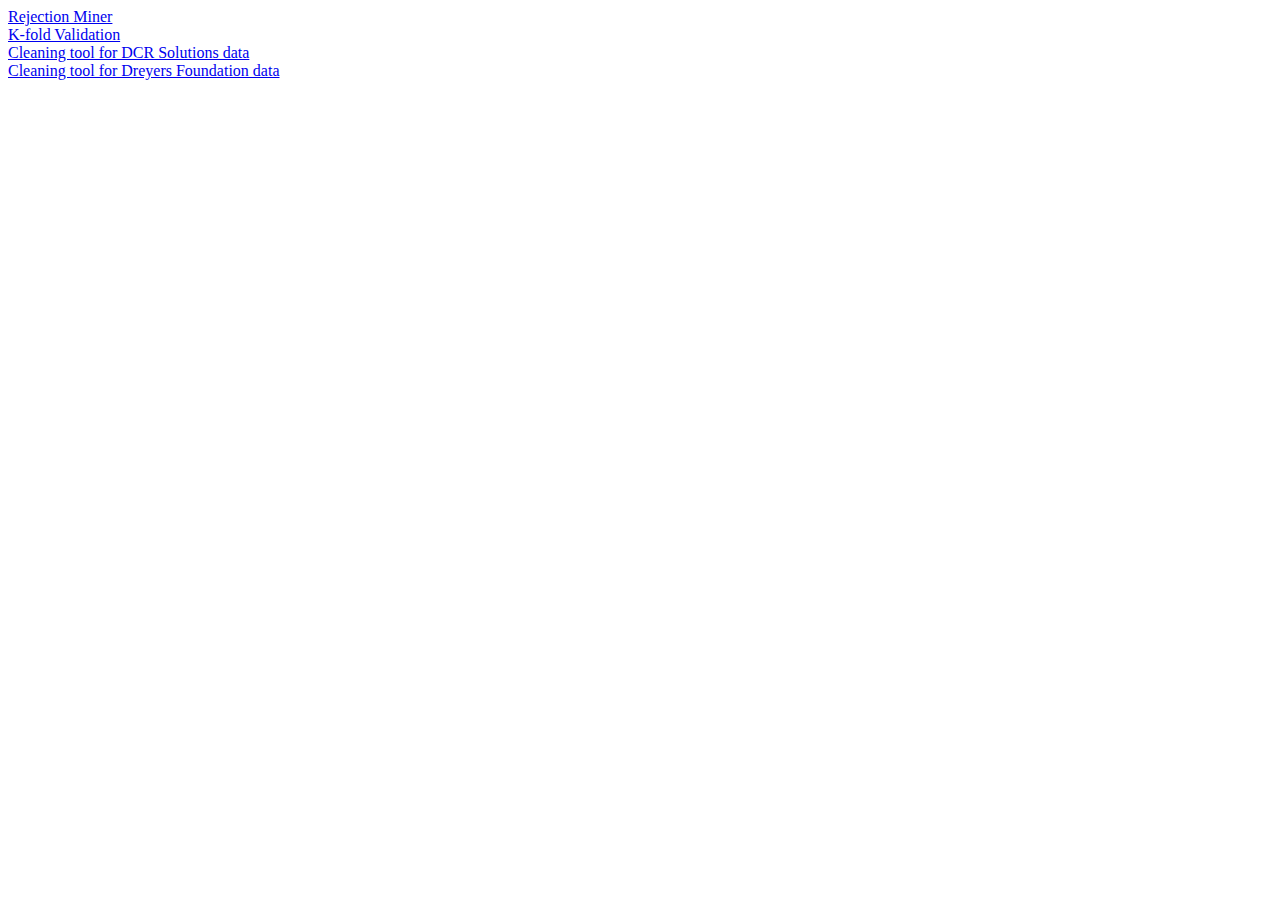
<file: index.html>
<!doctype html>

<html lang="en">
<head>
  <meta charset="utf-8">

  <title>Open DCR Graph Tools</title>
  <meta name="description" content="JS DCR Graphs Engine">
  <meta name="author" content="Tijs Slaats">

  <link rel="stylesheet" href="css/styles.css?v=1.0">
  <a href="mining.html">Rejection Miner</a></br>
  <a href="kfold.html">K-fold Validation</a></br>
  <a href="cleaning.html">Cleaning tool for DCR Solutions data</a></br>
  <a href="dreyers.html">Cleaning tool for Dreyers Foundation data</a></br>
</head>

<body>  


</body>
</html>
</file>
<file: css/styles.css>
table.resultTable {
    border-collapse: collapse;
    border: 1px solid black;   
    width: 100%;
  }
  
table.resultTable th, td {
    text-align: center;
    padding: 8px;
    border: 1px solid black;   
  }

table.resultTable tr:nth-child(odd){background-color: #a8c7f7;}

table.resultTable tr:nth-child(even){background-color: #dbf7ff;}
  
table.resultTable th {    
    color: black;
  }
</file>
